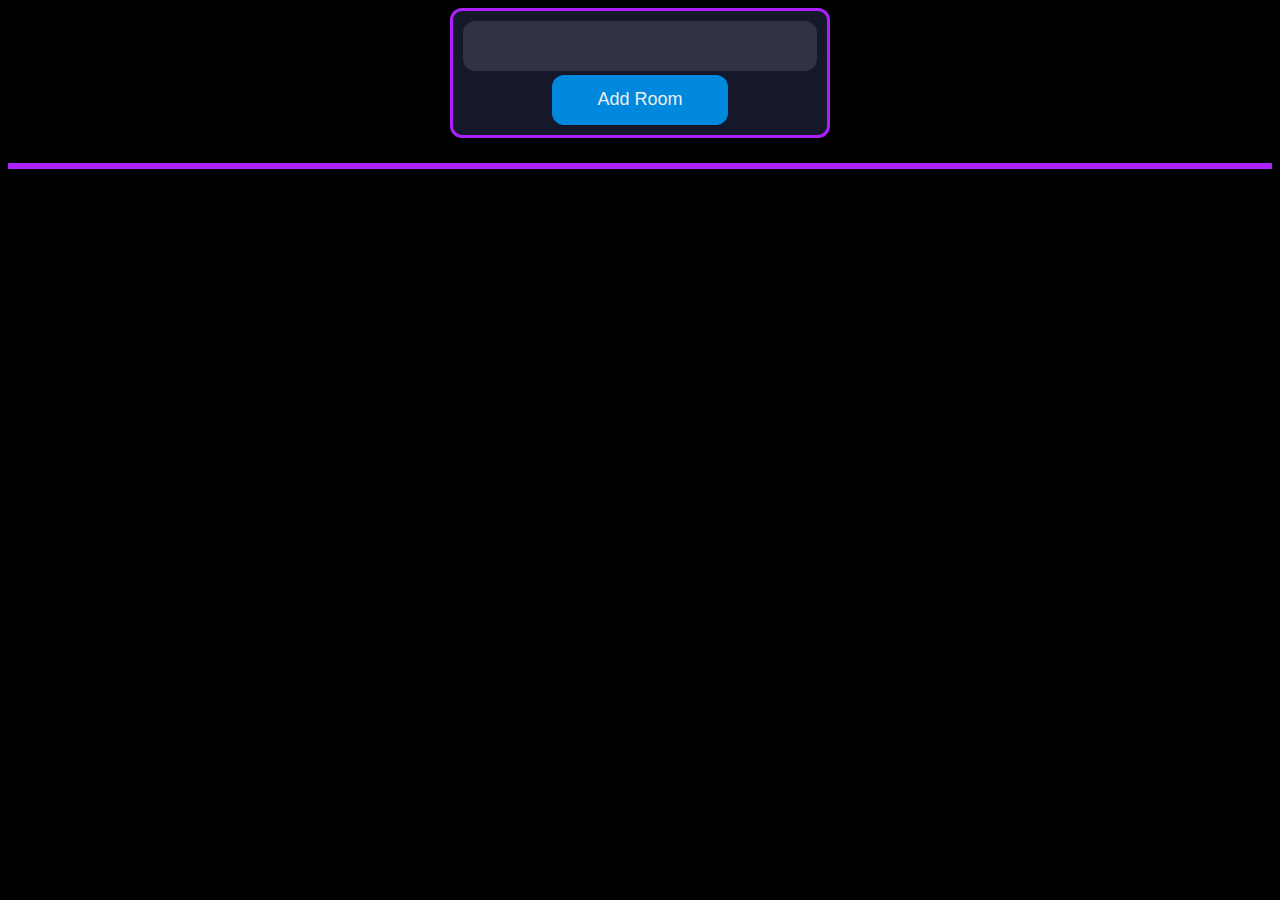
<file: DJROOMS/index.html>
<!DOCTYPE html>
<html>
    <head>
            <title>DJRooms</title>
            <link rel="stylesheet" href="stil.css">

    </head>
    <body>
              
            <script src="skripta.js" type="module"></script>


    </body>

</html>
</file>
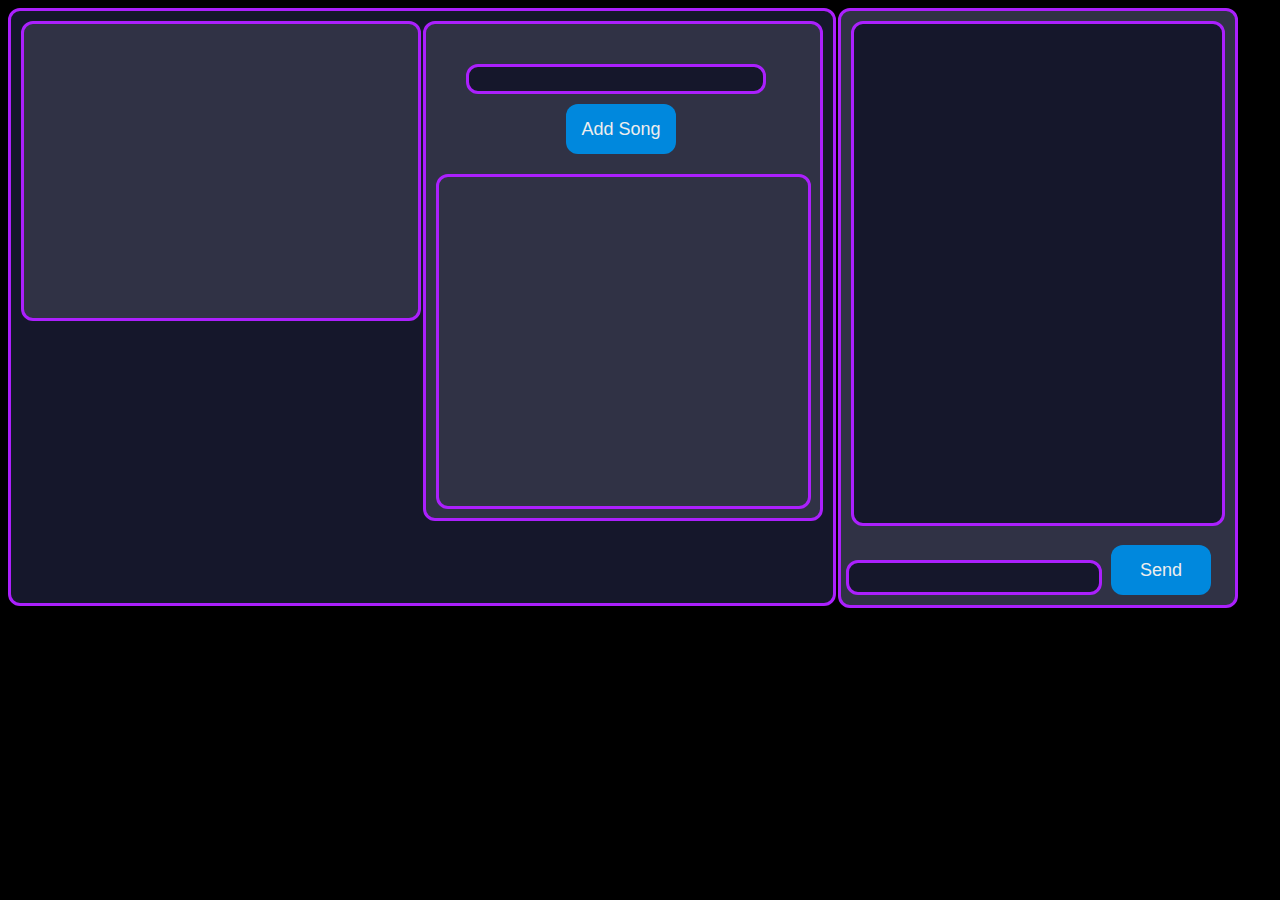
<file: DJROOMS/room.html>
<!DOCTYPE html>
<html>
    <head>
            <title>DJRooms</title>
            <link rel="stylesheet" href="stil_rooms.css">

    </head>
    <body>
              
            <script src="In_Room.js" type="module"></script>
            

            

</html>
</file>
<file: DJROOMS/stil.css>
body
{
    background-color: #000;;
}
.input {
    background-color: #303245;
    border-radius: 12px;
    border: 0;
    box-sizing: border-box;
    color: #eee;
    font-size: 18px;
    height: 50px;
    outline: 0;
    padding: 4px 20px 0;
    width: 100%;
  }

  .submit {
    margin-top: 1%; 
    background-color: #08d;
    border-radius: 12px;
    border: 0;
    box-sizing: border-box;
    color: #eee;
    cursor: pointer;
    font-size: 18px;
    height: 50px;
    outline: 0;
    text-align: center;
    width: 50%;
  }
  
  .submit:active {
    background-color: #06b;
  }

 .divNazivSobe
 {
    border-radius: 12px;
    border: 0;
    box-sizing: border-box; 
    text-align: center;
    margin: auto;
    width: 30%;
    border: 3px solid #ab20fd;
    padding: 10px;
    background-color: #15172b;
 } 

 .divSoba
 {
    border-radius: 12px;
    border: 0;
    box-sizing: border-box; 
    text-align: center;
    width: 30%;
    border: 3px solid #ab20fd;
    padding: 10px;
    display:inline-block;
    margin-top: 1%;
    margin-bottom: 1%;
    margin-left: 2.5%;
    background-color: #15172b;
 }

 .labela
 {
     color: #08d;
     display: block;
     padding-bottom: 2%;
     font-size: 18px;
     
 }
 .divZaSobe
 {
     border: 3px solid #ab20fd;
     margin-top: 2%;
     background-color: #303245;
 }

 .join {
  margin-top: 1%; 
  background-color: #08d;
  border-radius: 12px;
  border: 0;
  box-sizing: border-box;
  color: #eee;
  cursor: pointer;
  font-size: 18px;
  height: 30px;
  outline: 0;
  text-align: center;
  width: 40%;
}
</file>
<file: DJROOMS/stil_rooms.css>
body
{
    background-color: #000;
    display:inline-flex;
    flex-wrap: wrap;
}

.divVideoPlayList
{
    display: inline-flex;
    flex-wrap: wrap;
    border-radius: 12px;
    border: 0;
    box-sizing: border-box; 
    border: 3px solid #ab20fd;
    padding: 10px;
    background-color: #15172b;
    margin-bottom: 2px;
}

.divVideo
{
    height: 300px;
    width: 400px;
    border-radius: 12px;
    border: 0;
    box-sizing: border-box; 
    border: 3px solid #ab20fd;
    background-color: #303245;
    margin-bottom: 2px;
}

.divPlayList
{
    margin-left: 2px;
    height: 500px;
    width: 400px;
    border-radius: 12px;
    border: 0;
    box-sizing: border-box; 
    border: 3px solid #ab20fd;
    background-color: #303245;
    position: relative;
}

.divChat
{
    margin-left: 2px;
    height: 600px;
    width: 400px;
    border-radius: 12px;
    border: 0;
    box-sizing: border-box; 
    border: 3px solid #ab20fd;
    background-color: #303245;
    position: relative;
}

.chatInput
{
    background-color: #15172b;
    border-radius: 12px;
    border: 0;
    box-sizing: border-box;
    border: 3px solid #ab20fd;
    color: #eee;
    font-size: 18px;
    outline: 0;
    position: absolute;
    bottom: 10px;
    left: 5px;
    width: 65%;
    padding: 4px;  
}

.sendbutton
{ 
    background-color: #08d;
    border-radius: 12px;
    border: 0;
    box-sizing: border-box;
    color: #eee;
    cursor: pointer;
    font-size: 18px;
    outline: 0;
    text-align: center;
    position: absolute;
    bottom: 10px;
    left: 270px;
    height: 50px;
    width: 100px;
}

.sendbutton:active {
    background-color: #06b;
  }


.messageDiv
{
    background-color: #15172b;
    border-radius: 12px;
    border: 0;
    box-sizing: border-box;
    border: 3px solid #ab20fd;
    font-size: 18px;
    outline: 0;
    position: absolute;
    top: 10px;
    left: 10px;
    width: 95%;
    height: 85%;
    overflow-y:scroll;
}
.messageDiv::-webkit-scrollbar {
    background-color:#08d;
    width: 10px;
    border-radius: 5px;
    border: 0;
    box-sizing: border-box;
}
.messageDiv::-webkit-scrollbar-track {
    box-shadow: inset 0 0 5px #ddd; 
    border-radius: 15px;
  }
  
.messageDiv::-webkit-scrollbar-thumb {
    background:rgb(103, 191, 245);
    border-radius: 15px;
  }
  
.messageDiv::-webkit-scrollbar-thumb:hover {
    background:#ab20fd;
  }

.poruka
{
    color:#eee;
    display: block;
    padding-left: 20px;
    padding-top: 10px;
}

.urlinput
{
    background-color: #15172b;
    border-radius: 12px;
    border: 0;
    box-sizing: border-box;
    border: 3px solid #ab20fd;
    font-size: 18px;
    outline: 0;
    position: absolute;
    width: 300px;
    height: 30px;
    left: 40px;
    top: 40px;
    color: #eee;
    padding: 4px;
}

.addsong
{
    background-color: #08d;
    border-radius: 12px;
    border: 0;
    box-sizing: border-box;
    color: #eee;
    cursor: pointer;
    font-size: 18px;
    outline: 0;
    text-align: center;
    position: absolute;
    top: 80px;
    left: 140px;
    height: 50px;
    width: 110px;
}

.addsong:active {
    background-color: #06b;
  }

.video{

    height: 294px;
    width: 394px;
    border-radius: 12px;
    border: 0;
    box-sizing: border-box;
} 

.divzaurl
{
    border-radius: 12px;
    border: 0;
    box-sizing: border-box;
    border: 3px solid #ab20fd;
    font-size: 16px;
    outline: 0;
    position: absolute;
    top:150px;
    left: 10px;
    width: 375px;
    height: 335px;
    overflow-y:scroll;
    
}

.divzaurl::-webkit-scrollbar {
    background-color:#08d;
    width: 10px;
    border-radius: 5px;
    border: 0;
    box-sizing: border-box;
}
.divzaurl::-webkit-scrollbar-track {
    box-shadow: inset 0 0 5px #ddd; 
    border-radius: 15px;
  }
.divzaurl::-webkit-scrollbar-thumb {
    background:rgb(103, 191, 245);
    border-radius: 15px;
  }
.divzaurl::-webkit-scrollbar-thumb:hover {
    background:#ab20fd;
  }

.urllabel
{
    color:#eee;
    display: block;
    padding-left: 10px; 

}
</file>
